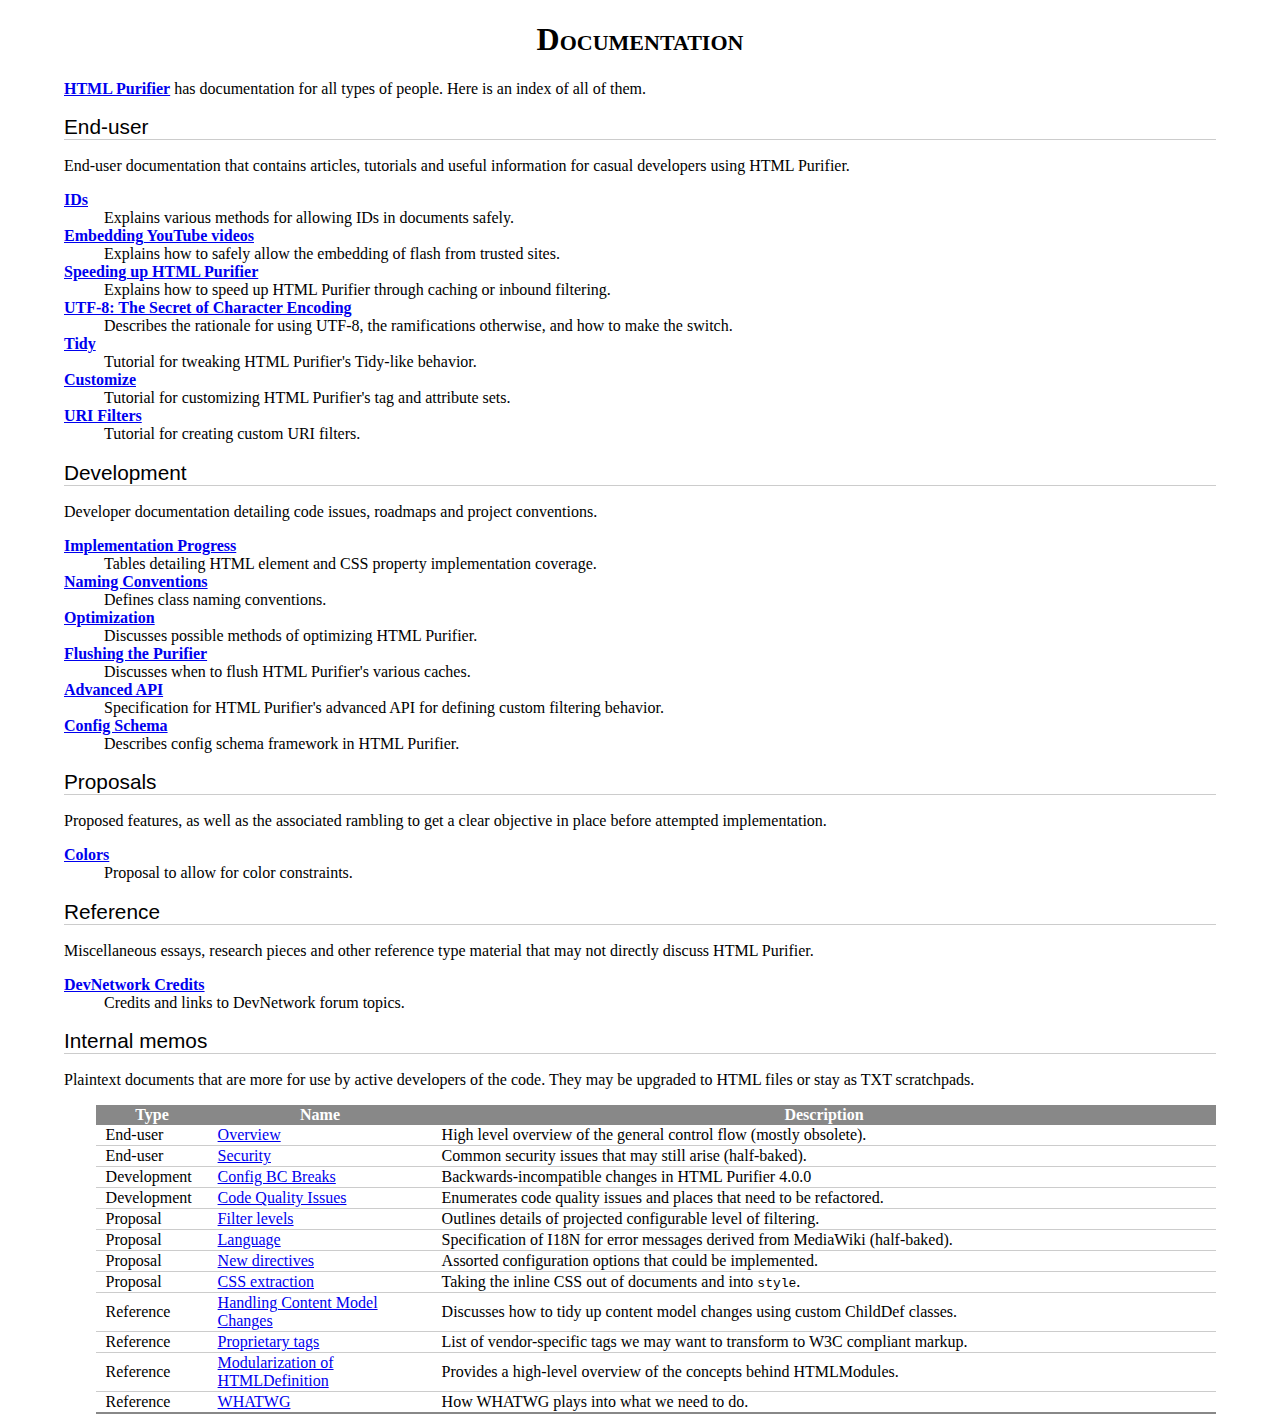
<file: userfrosting/vendor/ezyang/htmlpurifier/docs/index.html>
<?xml version="1.0" encoding="UTF-8"?>
<!DOCTYPE html PUBLIC "-//W3C//DTD XHTML 1.0 Strict//EN"
    "http://www.w3.org/TR/xhtml1/DTD/xhtml1-strict.dtd">
<html xmlns="http://www.w3.org/1999/xhtml" xml:lang="en" lang="en"><head>
<meta http-equiv="Content-Type" content="text/html; charset=UTF-8" />
<meta name="description" content="Index to all HTML Purifier documentation." />
<link rel="stylesheet" type="text/css" href="./style.css" />

<title>Documentation - HTML Purifier</title>

</head>
<body>

<h1>Documentation</h1>

<p><strong><a href="http://htmlpurifier.org/">HTML Purifier</a></strong> has documentation for all types of people.
Here is an index of all of them.</p>

<h2>End-user</h2>
<p>End-user documentation that contains articles, tutorials and useful
information for casual developers using HTML Purifier.</p>

<dl>

<dt><a href="enduser-id.html">IDs</a></dt>
<dd>Explains various methods for allowing IDs in documents safely.</dd>

<dt><a href="enduser-youtube.html">Embedding YouTube videos</a></dt>
<dd>Explains how to safely allow the embedding of flash from trusted sites.</dd>

<dt><a href="enduser-slow.html">Speeding up HTML Purifier</a></dt>
<dd>Explains how to speed up HTML Purifier through caching or inbound filtering.</dd>

<dt><a href="enduser-utf8.html">UTF-8: The Secret of Character Encoding</a></dt>
<dd>Describes the rationale for using UTF-8, the ramifications otherwise, and how to make the switch.</dd>

<dt><a href="enduser-tidy.html">Tidy</a></dt>
<dd>Tutorial for tweaking HTML Purifier's Tidy-like behavior.</dd>

<dt><a href="enduser-customize.html">Customize</a></dt>
<dd>Tutorial for customizing HTML Purifier's tag and attribute sets.</dd>

<dt><a href="enduser-uri-filter.html">URI Filters</a></dt>
<dd>Tutorial for creating custom URI filters.</dd>

</dl>

<h2>Development</h2>
<p>Developer documentation detailing code issues, roadmaps and project
conventions.</p>

<dl>

<dt><a href="dev-progress.html">Implementation Progress</a></dt>
<dd>Tables detailing HTML element and CSS property implementation coverage.</dd>

<dt><a href="dev-naming.html">Naming Conventions</a></dt>
<dd>Defines class naming conventions.</dd>

<dt><a href="dev-optimization.html">Optimization</a></dt>
<dd>Discusses possible methods of optimizing HTML Purifier.</dd>

<dt><a href="dev-flush.html">Flushing the Purifier</a></dt>
<dd>Discusses when to flush HTML Purifier's various caches.</dd>

<dt><a href="dev-advanced-api.html">Advanced API</a></dt>
<dd>Specification for HTML Purifier's advanced API for defining
custom filtering behavior.</dd>

<dt><a href="dev-config-schema.html">Config Schema</a></dt>
<dd>Describes config schema framework in HTML Purifier.</dd>

</dl>

<h2>Proposals</h2>
<p>Proposed features, as well as the associated rambling to get a clear
objective in place before attempted implementation.</p>

<dl>
<dt><a href="proposal-colors.html">Colors</a></dt>
<dd>Proposal to allow for color constraints.</dd>
</dl>

<h2>Reference</h2>
<p>Miscellaneous essays, research pieces and other reference type material
that may not directly discuss HTML Purifier.</p>

<dl>
<dt><a href="ref-devnetwork.html">DevNetwork Credits</a></dt>
<dd>Credits and links to DevNetwork forum topics.</dd>
</dl>

<h2>Internal memos</h2>

<p>Plaintext documents that are more for use by active developers of
the code. They may be upgraded to HTML files or stay as TXT scratchpads.</p>

<table class="table">

<thead><tr>
    <th style="width:10%">Type</th>
    <th style="width:20%">Name</th>
    <th>Description</th>
</tr></thead>

<tbody>

<tr>
    <td>End-user</td>
    <td><a href="enduser-overview.txt">Overview</a></td>
    <td>High level overview of the general control flow (mostly obsolete).</td>
</tr>

<tr>
    <td>End-user</td>
    <td><a href="enduser-security.txt">Security</a></td>
    <td>Common security issues that may still arise (half-baked).</td>
</tr>

<tr>
    <td>Development</td>
    <td><a href="dev-config-bcbreaks.txt">Config BC Breaks</a></td>
    <td>Backwards-incompatible changes in HTML Purifier 4.0.0</td>
</tr>

<tr>
    <td>Development</td>
    <td><a href="dev-code-quality.txt">Code Quality Issues</a></td>
    <td>Enumerates code quality issues and places that need to be refactored.</td>
</tr>

<tr>
    <td>Proposal</td>
    <td><a href="proposal-filter-levels.txt">Filter levels</a></td>
    <td>Outlines details of projected configurable level of filtering.</td>
</tr>

<tr>
    <td>Proposal</td>
    <td><a href="proposal-language.txt">Language</a></td>
    <td>Specification of I18N for error messages derived from MediaWiki (half-baked).</td>
</tr>

<tr>
    <td>Proposal</td>
    <td><a href="proposal-new-directives.txt">New directives</a></td>
    <td>Assorted configuration options that could be implemented.</td>
</tr>

<tr>
    <td>Proposal</td>
    <td><a href="proposal-css-extraction.txt">CSS extraction</a></td>
    <td>Taking the inline CSS out of documents and into <code>style</code>.</td>
</tr>

<tr>
    <td>Reference</td>
    <td><a href="ref-content-models.txt">Handling Content Model Changes</a></td>
    <td>Discusses how to tidy up content model changes using custom ChildDef classes.</td>
</tr>

<tr>
    <td>Reference</td>
    <td><a href="ref-proprietary-tags.txt">Proprietary tags</a></td>
    <td>List of vendor-specific tags we may want to transform to W3C compliant markup.</td>
</tr>

<tr>
    <td>Reference</td>
    <td><a href="ref-html-modularization.txt">Modularization of HTMLDefinition</a></td>
    <td>Provides a high-level overview of the concepts behind HTMLModules.</td>
</tr>

<tr>
    <td>Reference</td>
    <td><a href="ref-whatwg.txt">WHATWG</a></td>
    <td>How WHATWG plays into what we need to do.</td>
</tr>

</tbody>

</table>

</body>
</html>

<!-- vim: et sw=4 sts=4
-->
</file>
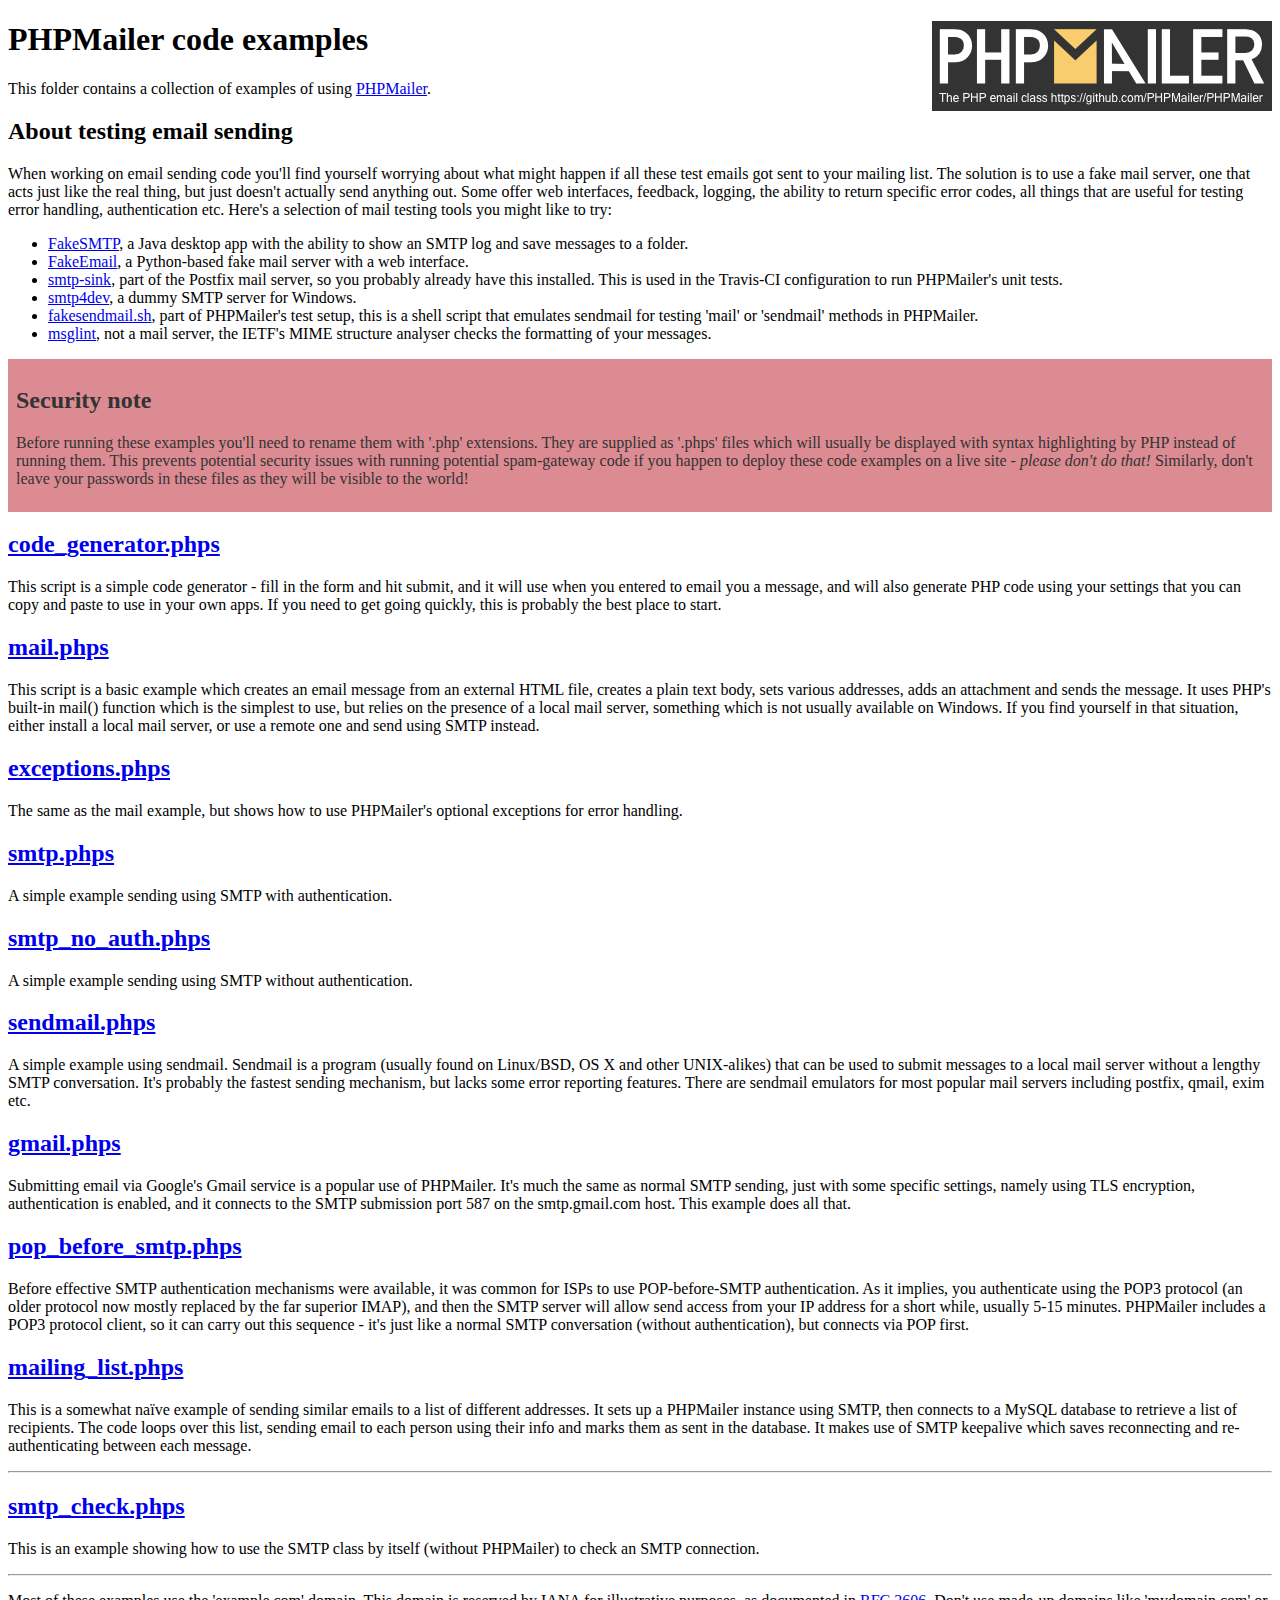
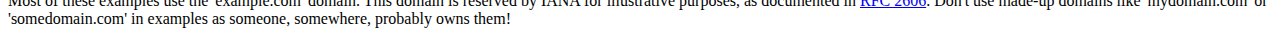
<file: userfrosting/vendor/phpmailer/phpmailer/examples/index.html>
<!DOCTYPE html>
<html>
<head>
	<meta charset="UTF-8">
	<title>PHPMailer Examples</title>
</head>
<body>
<h1>PHPMailer code examples<a href="https://github.com/PHPMailer/PHPMailer"><img src="images/phpmailer.png" style="float:right; border:0;" alt="PHPMailer logo"></a></h1>
<p>This folder contains a collection of examples of using <a href="https://github.com/PHPMailer/PHPMailer">PHPMailer</a>.</p>
<h2>About testing email sending</h2>
<p>When working on email sending code you'll find yourself worrying about what might happen if all these test emails got sent to your mailing list. The solution is to use a fake mail server, one that acts just like the real thing, but just doesn't actually send anything out. Some offer web interfaces, feedback, logging, the ability to return specific error codes, all things that are useful for testing error handling, authentication etc. Here's a selection of mail testing tools you might like to try:</p>
<ul>
  <li><a href="https://github.com/Nilhcem/FakeSMTP">FakeSMTP</a>, a Java desktop app with the ability to show an SMTP log and save messages to a folder. </li>
  <li><a href="https://github.com/isotoma/FakeEmail">FakeEmail</a>, a Python-based fake mail server with a web interface.</li>
  <li><a href="http://www.postfix.org/smtp-sink.1.html">smtp-sink</a>, part of the Postfix mail server, so you probably already have this installed. This is used in the Travis-CI configuration to run PHPMailer's unit tests.</li>
  <li><a href="http://smtp4dev.codeplex.com">smtp4dev</a>, a dummy SMTP server for Windows.</li>
  <li><a href="https://github.com/PHPMailer/PHPMailer/blob/master/test/fakesendmail.sh">fakesendmail.sh</a>, part of PHPMailer's test setup, this is a shell script that emulates sendmail for testing 'mail' or 'sendmail' methods in PHPMailer.</li>
  <li><a href="http://tools.ietf.org/tools/msglint/">msglint</a>, not a mail server, the IETF's MIME structure analyser checks the formatting of your messages.</li>
</ul>
<div style="padding: 8px; color: #333333; background-color: #dc8b92">
<h2>Security note</h2>
<p>Before running these examples you'll need to rename them with '.php' extensions. They are supplied as '.phps' files which will usually be displayed with syntax highlighting by PHP instead of running them. This prevents potential security issues with running potential spam-gateway code if you happen to deploy these code examples on a live site - <em>please don't do that!</em> Similarly, don't leave your passwords in these files as they will be visible to the world!</p>
</div>
<h2><a href="code_generator.phps">code_generator.phps</a></h2>
<p>This script is a simple code generator - fill in the form and hit submit, and it will use when you entered to email you a message, and will also generate PHP code using your settings that you can copy and paste to use in your own apps. If you need to get going quickly, this is probably the best place to start.</p>
<h2><a href="mail.phps">mail.phps</a></h2>
<p>This script is a basic example which creates an email message from an external HTML file, creates a plain text body, sets various addresses, adds an attachment and sends the message. It uses PHP's built-in mail() function which is the simplest to use, but relies on the presence of a local mail server, something which is not usually available on Windows. If you find yourself in that situation, either install a local mail server, or use a remote one and send using SMTP instead.</p>
<h2><a href="exceptions.phps">exceptions.phps</a></h2>
<p>The same as the mail example, but shows how to use PHPMailer's optional exceptions for error handling.</p>
<h2><a href="smtp.phps">smtp.phps</a></h2>
<p>A simple example sending using SMTP with authentication.</p>
<h2><a href="smtp_no_auth.phps">smtp_no_auth.phps</a></h2>
<p>A simple example sending using SMTP without authentication.</p>
<h2><a href="sendmail.phps">sendmail.phps</a></h2>
<p>A simple example using sendmail. Sendmail is a program (usually found on Linux/BSD, OS X and other UNIX-alikes) that can be used to submit messages to a local mail server without a lengthy SMTP conversation. It's probably the fastest sending mechanism, but lacks some error reporting features. There are sendmail emulators for most popular mail servers including postfix, qmail, exim etc.</p>
<h2><a href="gmail.phps">gmail.phps</a></h2>
<p>Submitting email via Google's Gmail service is a popular use of PHPMailer. It's much the same as normal SMTP sending, just with some specific settings, namely using TLS encryption, authentication is enabled, and it connects to the SMTP submission port 587 on the smtp.gmail.com host. This example does all that.</p>
<h2><a href="pop_before_smtp.phps">pop_before_smtp.phps</a></h2>
<p>Before effective SMTP authentication mechanisms were available, it was common for ISPs to use POP-before-SMTP authentication. As it implies, you authenticate using the POP3 protocol (an older protocol now mostly replaced by the far superior IMAP), and then the SMTP server will allow send access from your IP address for a short while, usually 5-15 minutes. PHPMailer includes a POP3 protocol client, so it can carry out this sequence - it's just like a normal SMTP conversation (without authentication), but connects via POP first.</p>
<h2><a href="mailing_list.phps">mailing_list.phps</a></h2>
<p>This is a somewhat naïve example of sending similar emails to a list of different addresses. It sets up a PHPMailer instance using SMTP, then connects to a MySQL database to retrieve a list of recipients. The code loops over this list, sending email to each person using their info and marks them as sent in the database. It makes use of SMTP keepalive which saves reconnecting and re-authenticating between each message.</p>
<hr>
<h2><a href="smtp_check.phps">smtp_check.phps</a></h2>
<p>This is an example showing how to use the SMTP class by itself (without PHPMailer) to check an SMTP connection.</p>
<hr>
<p>Most of these examples use the 'example.com' domain. This domain is reserved by IANA for illustrative purposes, as documented in <a href="http://tools.ietf.org/html/rfc2606">RFC 2606</a>. Don't use made-up domains like 'mydomain.com' or 'somedomain.com' in examples as someone, somewhere, probably owns them!</p>
</body>
</html>
</file>
<file: userfrosting/vendor/ezyang/htmlpurifier/docs/style.css>
html {font-size:1em; font-family:serif; }
body {margin-left:4em; margin-right:4em; }

dt {font-weight:bold; }
pre {margin-left:2em; }
pre, code, tt {font-family:monospace; font-size:1em; }

h1 {text-align:center; font-family:Garamond, serif;
  font-variant:small-caps;}
h2 {border-bottom:1px solid #CCC; font-family:sans-serif; font-weight:normal;
    font-size:1.3em;}
h3 {font-family:sans-serif; font-size:1.1em; font-weight:bold; }
h4 {font-family:sans-serif; font-size:0.9em; font-weight:bold; }

/* For witty quips */
.subtitled {margin-bottom:0em;}
.subtitle , .subsubtitle {font-size:.8em; margin-bottom:1em;
    font-style:italic; margin-top:-.2em;text-align:center;}
.subsubtitle {text-align:left;margin-left:2em;}

/* Used for special "See also" links. */
.reference {font-style:italic;margin-left:2em;}

/* Marks off asides, discussions on why something is the way it is */
.aside {margin-left:2em; font-family:sans-serif; font-size:0.9em; }
blockquote .label {font-weight:bold; font-size:1em; margin:0 0 .1em;
    border-bottom:1px solid #CCC;}
.emphasis {font-weight:bold; text-align:center; font-size:1.3em;}

/* A regular table */
.table {border-collapse:collapse; border-bottom:2px solid #888; margin-left:2em; }
.table thead th {margin:0; background:#888; color:#FFF; }
.table thead th:first-child {-moz-border-radius-topleft:1em;}
.table tbody td {border-bottom:1px solid #CCC; padding-right:0.6em;padding-left:0.6em;}

/* A quick table*/
table.quick tbody th {text-align:right; padding-right:1em;}

/* Category of the file */
#filing {font-weight:bold; font-size:smaller; }

/* Contains, without exception, Return to index. */
#index {font-size:smaller; }

#home {font-size:smaller;}

/* Contains, without exception, $Id$, for SVN version info. */
#version {text-align:right; font-style:italic; margin:2em 0;}

#toc ol ol {list-style-type:lower-roman;}
#toc ol {list-style-type:decimal;}
#toc {list-style-type:upper-alpha;}

q {
  behavior: url(fixquotes.htc); /* IE fix */
  quotes: '\201C' '\201D' '\2018' '\2019';
}
q:before {
  content: open-quote;
}
q:after {
  content: close-quote;
}

/* Marks off implementation details interesting only to the person writing
   the class described in the spec. */
.technical {margin-left:2em; }
.technical:before {content:"Technical note: "; font-weight:bold; color:#061; }

/* Marks off sections that are lacking. */
.fixme {margin-left:2em; }
.fixme:before {content:"Fix me: "; font-weight:bold; color:#C00; }

#applicability {margin: 1em 5%; font-style:italic;}

/* vim: et sw=4 sts=4 */
</file>
